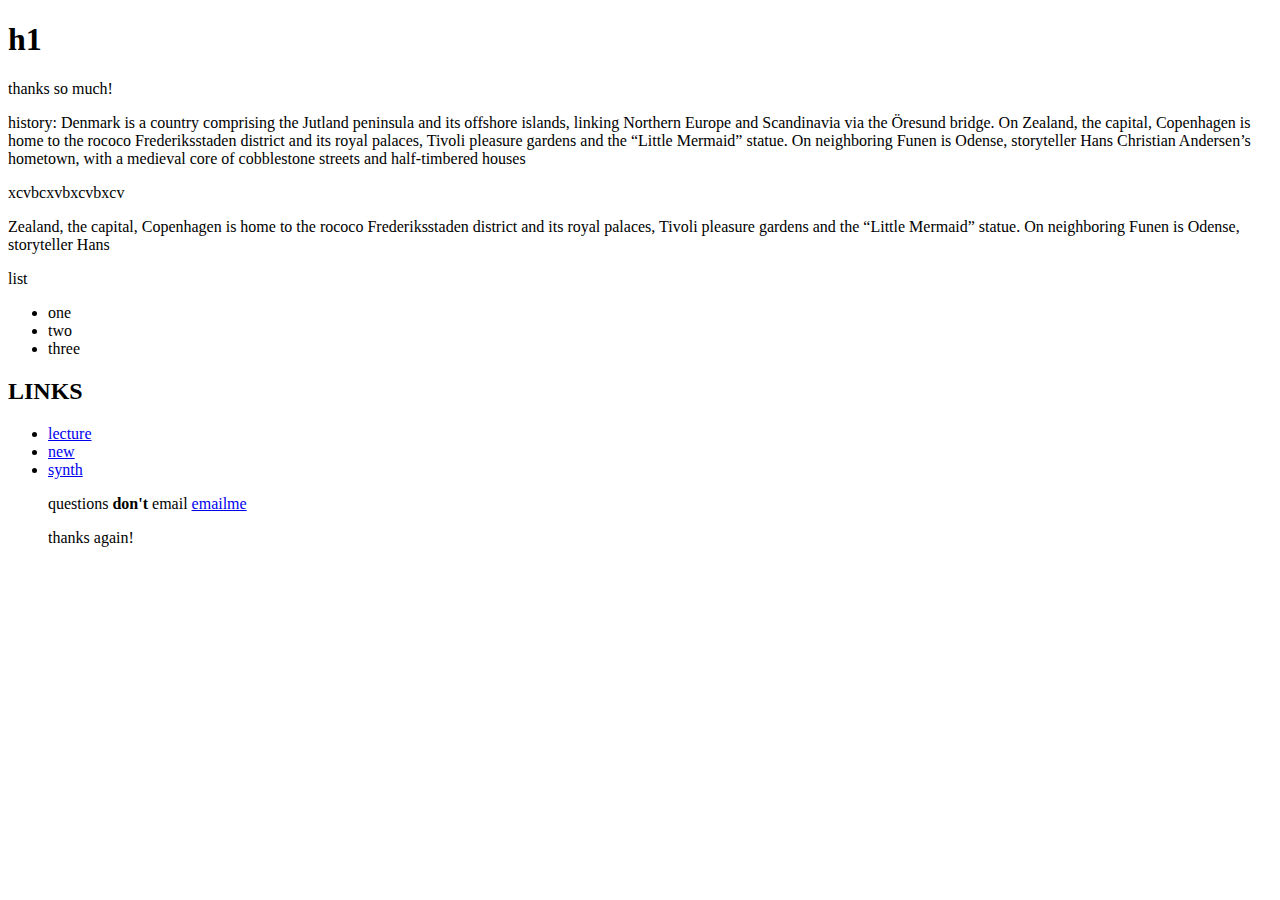
<file: index.html>
<!DOCTYPE html>
<html>
  <head>
    <link href="css/news.css" rel="stylesheet" type="test/css" media="all">
    <title>Paragraphs!</title>
  </head>
  <body>
    <h1>h1</h1>
      <p>
  thanks so much!
      </p>
      <p>
  history: Denmark is a country comprising the Jutland peninsula and its offshore islands, linking Northern Europe and Scandinavia via the Öresund bridge. On Zealand, the capital, Copenhagen is home to the rococo Frederiksstaden district and its royal palaces, Tivoli pleasure gardens and the “Little Mermaid” statue. On neighboring Funen is Odense, storyteller Hans Christian Andersen’s hometown, with a medieval core of cobblestone streets and half-timbered houses
    </p>
    <p class="imp">
xcvbcxvbxcvbxcv
    </p>
    <p>Zealand, the capital, Copenhagen is home to the rococo Frederiksstaden district and its royal palaces, Tivoli pleasure gardens and the “Little Mermaid” statue. On neighboring Funen is Odense, storyteller Hans

    </p>
    <p>
  list
      <ul class="imp">
        <li>one</li>
        <li>two</li>
        <li>three</li>
      </ul>
    </p>
    <h2>LINKS</h2>
    <ul>
      <li><a href="bl/bl.html">lecture</a></li>
      <li><a href="new/new.html">new</a></li>
      <li><a href="synth/synthshop.html">synth</a></li>
    <p>
  questions <strong class="imp">don't</strong> email <a href=
"mailto:one@the.com" class="imp"> emailme </a>
    </p>
    <p>
  thanks again!
    </p>
  </body>
  </html>
</file>
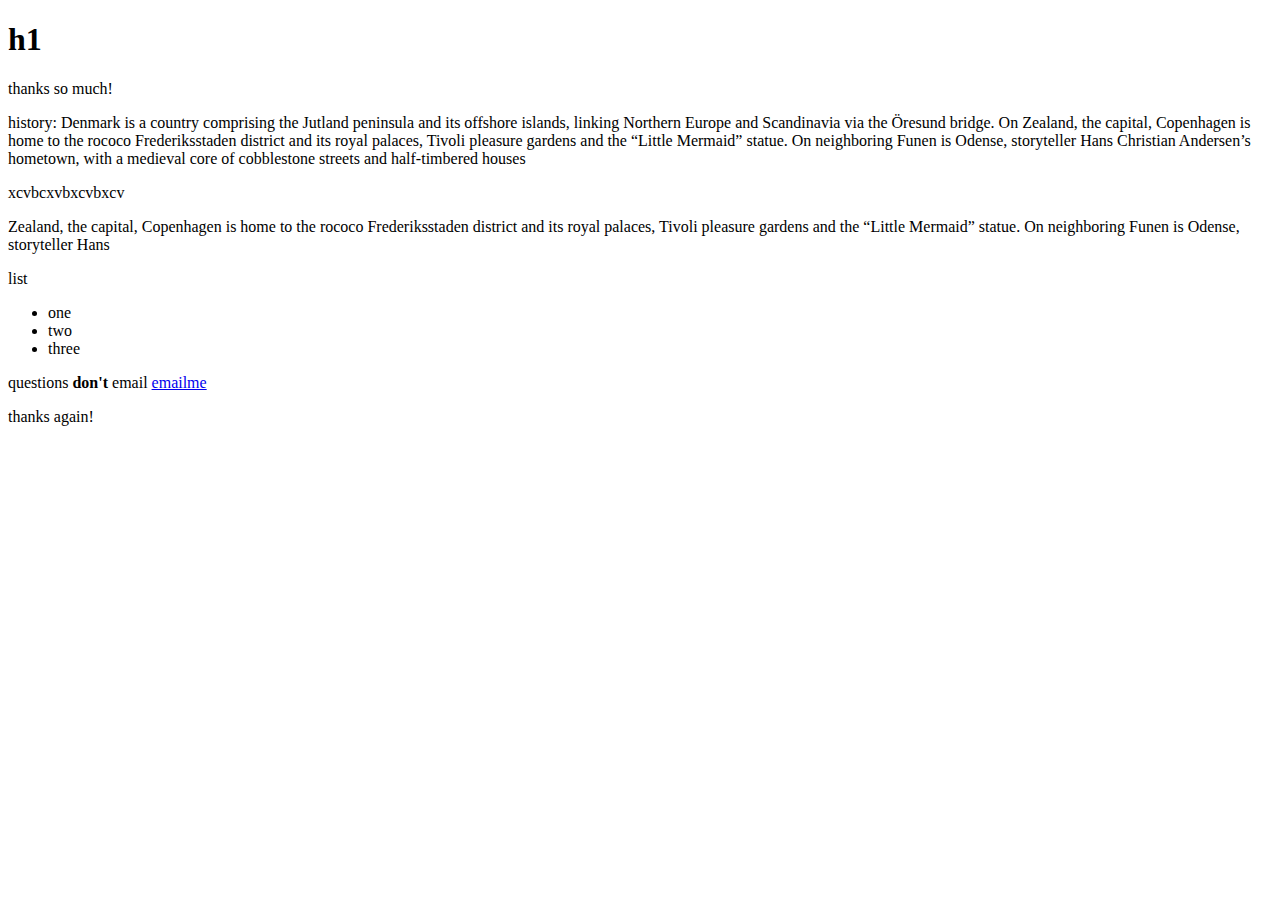
<file: fido/index.html>
<!DOCTYPE html>
<html>
  <head>
    <link href="css/news.css" rel="stylesheet" type="test/css" media="all">
    <title>Paragraphs!</title>
  </head>
  <body>
    <h1>h1</h1>
      <p>
  thanks so much!
      </p>
      <p>
  history: Denmark is a country comprising the Jutland peninsula and its offshore islands, linking Northern Europe and Scandinavia via the Öresund bridge. On Zealand, the capital, Copenhagen is home to the rococo Frederiksstaden district and its royal palaces, Tivoli pleasure gardens and the “Little Mermaid” statue. On neighboring Funen is Odense, storyteller Hans Christian Andersen’s hometown, with a medieval core of cobblestone streets and half-timbered houses
    </p>
    <p class="imp">
xcvbcxvbxcvbxcv
    </p>
    <p>Zealand, the capital, Copenhagen is home to the rococo Frederiksstaden district and its royal palaces, Tivoli pleasure gardens and the “Little Mermaid” statue. On neighboring Funen is Odense, storyteller Hans

    </p>
    <p>
  list
      <ul class="imp">
        <li>one</li>
        <li>two</li>
        <li>three</li>
      </ul>
    </p>
    <p>
  questions <strong class="imp">don't</strong> email <a href=
"mailto:one@the.com" class="imp"> emailme </a>
    </p>
    <p>
  thanks again!
    </p>
  </body>
  </html>
</file>
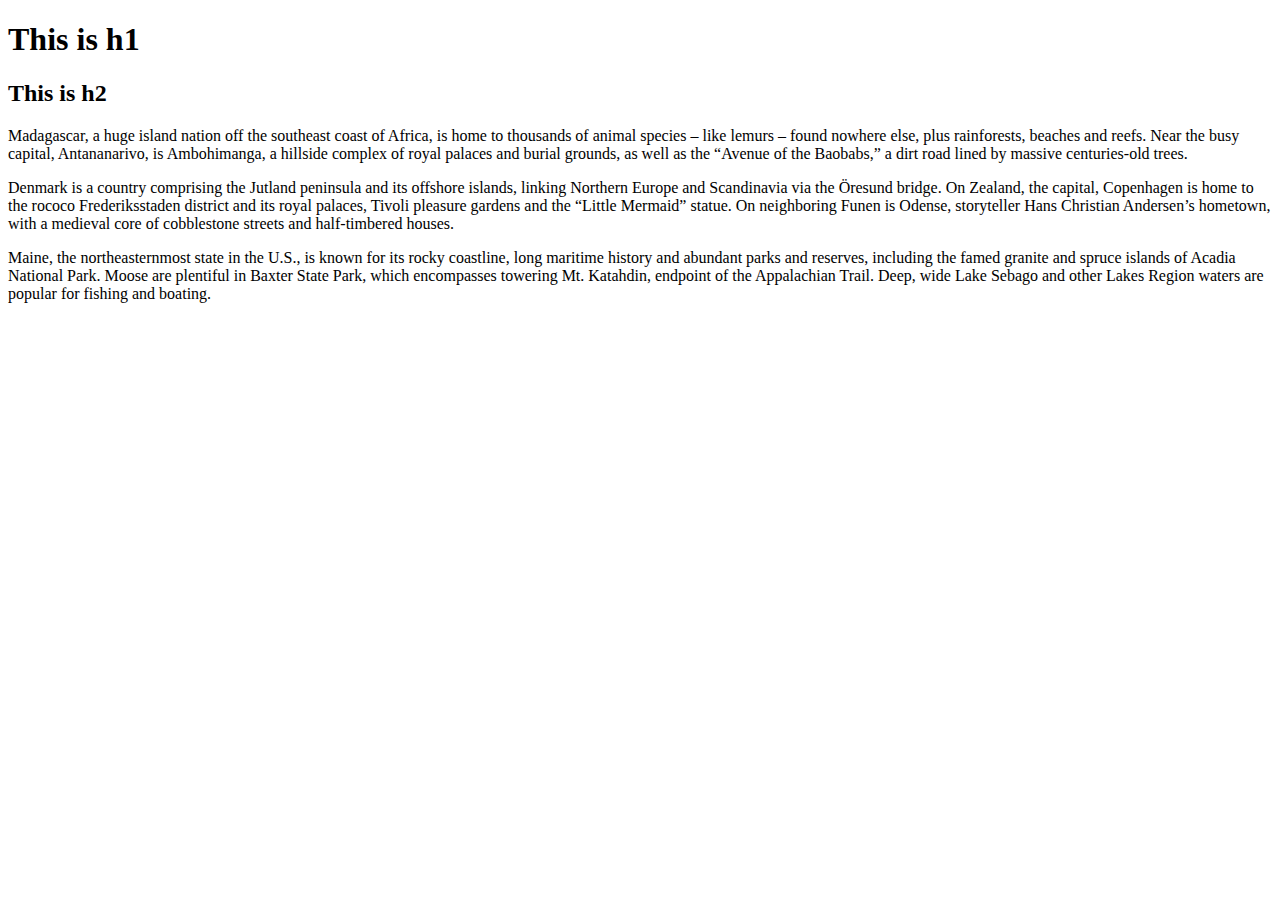
<file: html/new.html>
<!DOCTYPE html>
<html>
  <head>
    <link href="news.css" rel="stylesheet" type="test/css" media="all">
    <title>Paragraphs!</title>
  </head>
  <body>
    <h1>This is h1</h1>
    <h2>This is h2</h2>
    <p class="intro">Madagascar, a huge island nation off the southeast coast of Africa, is home to thousands of animal species – like lemurs – found nowhere else, plus rainforests, beaches and reefs. Near the busy capital, Antananarivo, is Ambohimanga, a hillside complex of royal palaces and burial grounds, as well as the “Avenue of the Baobabs,” a dirt road lined by massive centuries-old trees.</p>
    <p class="author">Denmark is a country comprising the Jutland peninsula and its offshore islands, linking Northern Europe and Scandinavia via the Öresund bridge. On Zealand, the capital, Copenhagen is home to the rococo Frederiksstaden district and its royal palaces, Tivoli pleasure gardens and the “Little Mermaid” statue. On neighboring Funen is Odense, storyteller Hans Christian Andersen’s hometown, with a medieval core of cobblestone streets and half-timbered houses.</p>
   <p>Maine, the northeasternmost state in the U.S., is known for its rocky coastline, long maritime history and abundant parks and reserves, including the famed granite and spruce islands of Acadia National Park. Moose are plentiful in Baxter State Park, which encompasses towering Mt. Katahdin, endpoint of the Appalachian Trail. Deep, wide Lake Sebago and other Lakes Region waters are popular for fishing and boating.
   </p>

  </body>
  </html>
</file>
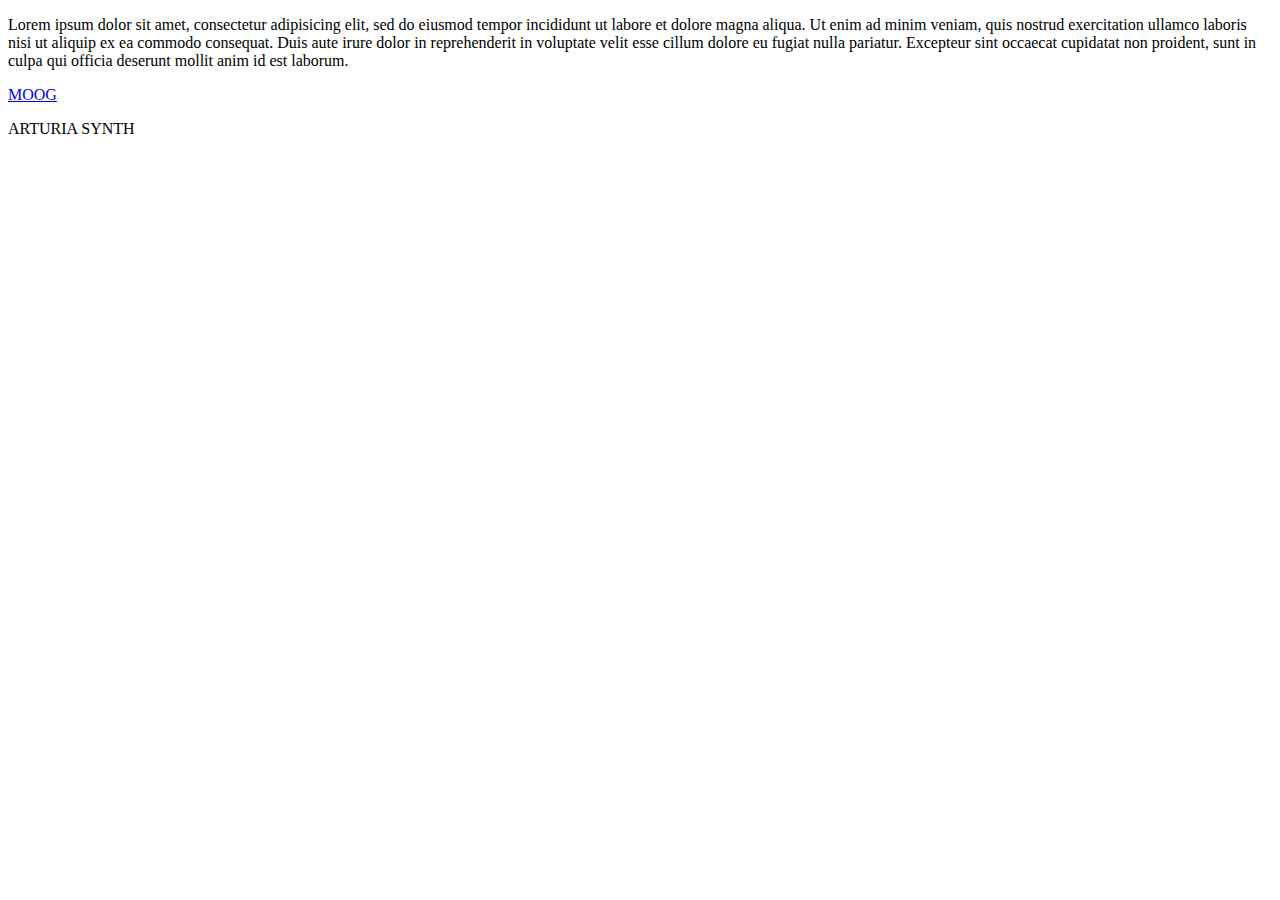
<file: html/synthshop.html>
<!DOCTYPE html>
<html>
  <head>
    <link href="synthshop.css" rel="stylesheet" type="test/css" media="all">
    <title>PURCHASE SYNTHS!</title>
  </head>
  <body>
    <p class="flashy">Lorem ipsum dolor sit amet, consectetur adipisicing elit, sed do eiusmod tempor incididunt ut labore et dolore magna aliqua. Ut enim ad minim veniam, quis nostrud exercitation ullamco laboris nisi ut aliquip ex ea commodo consequat. Duis aute irure dolor in reprehenderit in voluptate velit esse cillum dolore eu fugiat nulla pariatur. Excepteur sint occaecat cupidatat non proident, sunt in culpa qui officia deserunt mollit anim id est laborum.
    </p><a class="flashy" href="https://www.google.com/url?sa=t&rct=j&q=&esrc=s&source=web&cd=2&cad=rja&uact=8&ved=0ahUKEwjwjaerpKjKAhVE_WMKHVYJCZ0QFghPMAE&url=https%3A%2F%2Fen.wikipedia.org%2Fwiki%2FMoog_synthesizer&usg=AFQjCNHg--0bcTos4X_zcPk12r6vwMlt0g&bvm=bv.111677986,d.cGc" >MOOG</a>
    <p class="flashy">
    </p>
    <p class="best">ARTURIA SYNTH

    </p>
  </body>
</html>
</file>
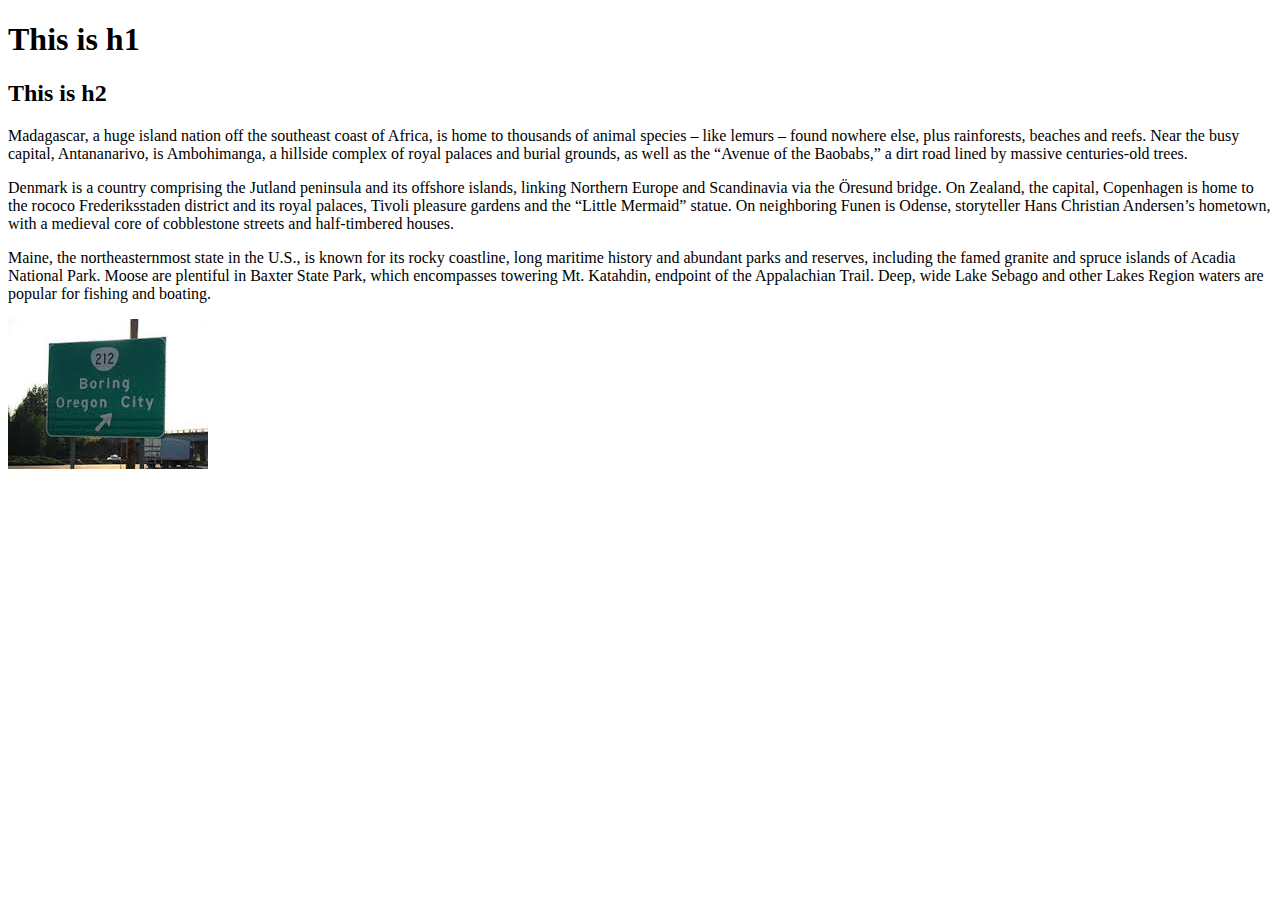
<file: new/new.html>
<!DOCTYPE html>
<html>
  <head>
    <link href="news.css" rel="stylesheet" type="test/css" media="all">
    <title>Paragraphs!</title>
  </head>
  <body>
    <h1>This is h1</h1>
    <h2>This is h2</h2>
    <p class="intro">Madagascar, a huge island nation off the southeast coast of Africa, is home to thousands of animal species – like lemurs – found nowhere else, plus rainforests, beaches and reefs. Near the busy capital, Antananarivo, is Ambohimanga, a hillside complex of royal palaces and burial grounds, as well as the “Avenue of the Baobabs,” a dirt road lined by massive centuries-old trees.</p>
    <p class="author">Denmark is a country comprising the Jutland peninsula and its offshore islands, linking Northern Europe and Scandinavia via the Öresund bridge. On Zealand, the capital, Copenhagen is home to the rococo Frederiksstaden district and its royal palaces, Tivoli pleasure gardens and the “Little Mermaid” statue. On neighboring Funen is Odense, storyteller Hans Christian Andersen’s hometown, with a medieval core of cobblestone streets and half-timbered houses.</p>
   <p>Maine, the northeasternmost state in the U.S., is known for its rocky coastline, long maritime history and abundant parks and reserves, including the famed granite and spruce islands of Acadia National Park. Moose are plentiful in Baxter State Park, which encompasses towering Mt. Katahdin, endpoint of the Appalachian Trail. Deep, wide Lake Sebago and other Lakes Region waters are popular for fishing and boating.
   </p>
   <img src="boring.jpeg" alt="boring">

  </body>
  </html>
</file>
<file: css/news.css>
p.intro {
  width:50%;
  font-style:italic;
}
p.author {
  width:75%;
  font-style:italic;
  font-weight: bold;
}
.imp {
  color:red;
}
</file>
<file: new/news.css>
p.intro {
  width:50%;
  font-style:italic;
}
p.author {
  width:75%;
  font-style:italic;
  font-weight: bold;
}
.imp {
  color:red;
}
</file>
